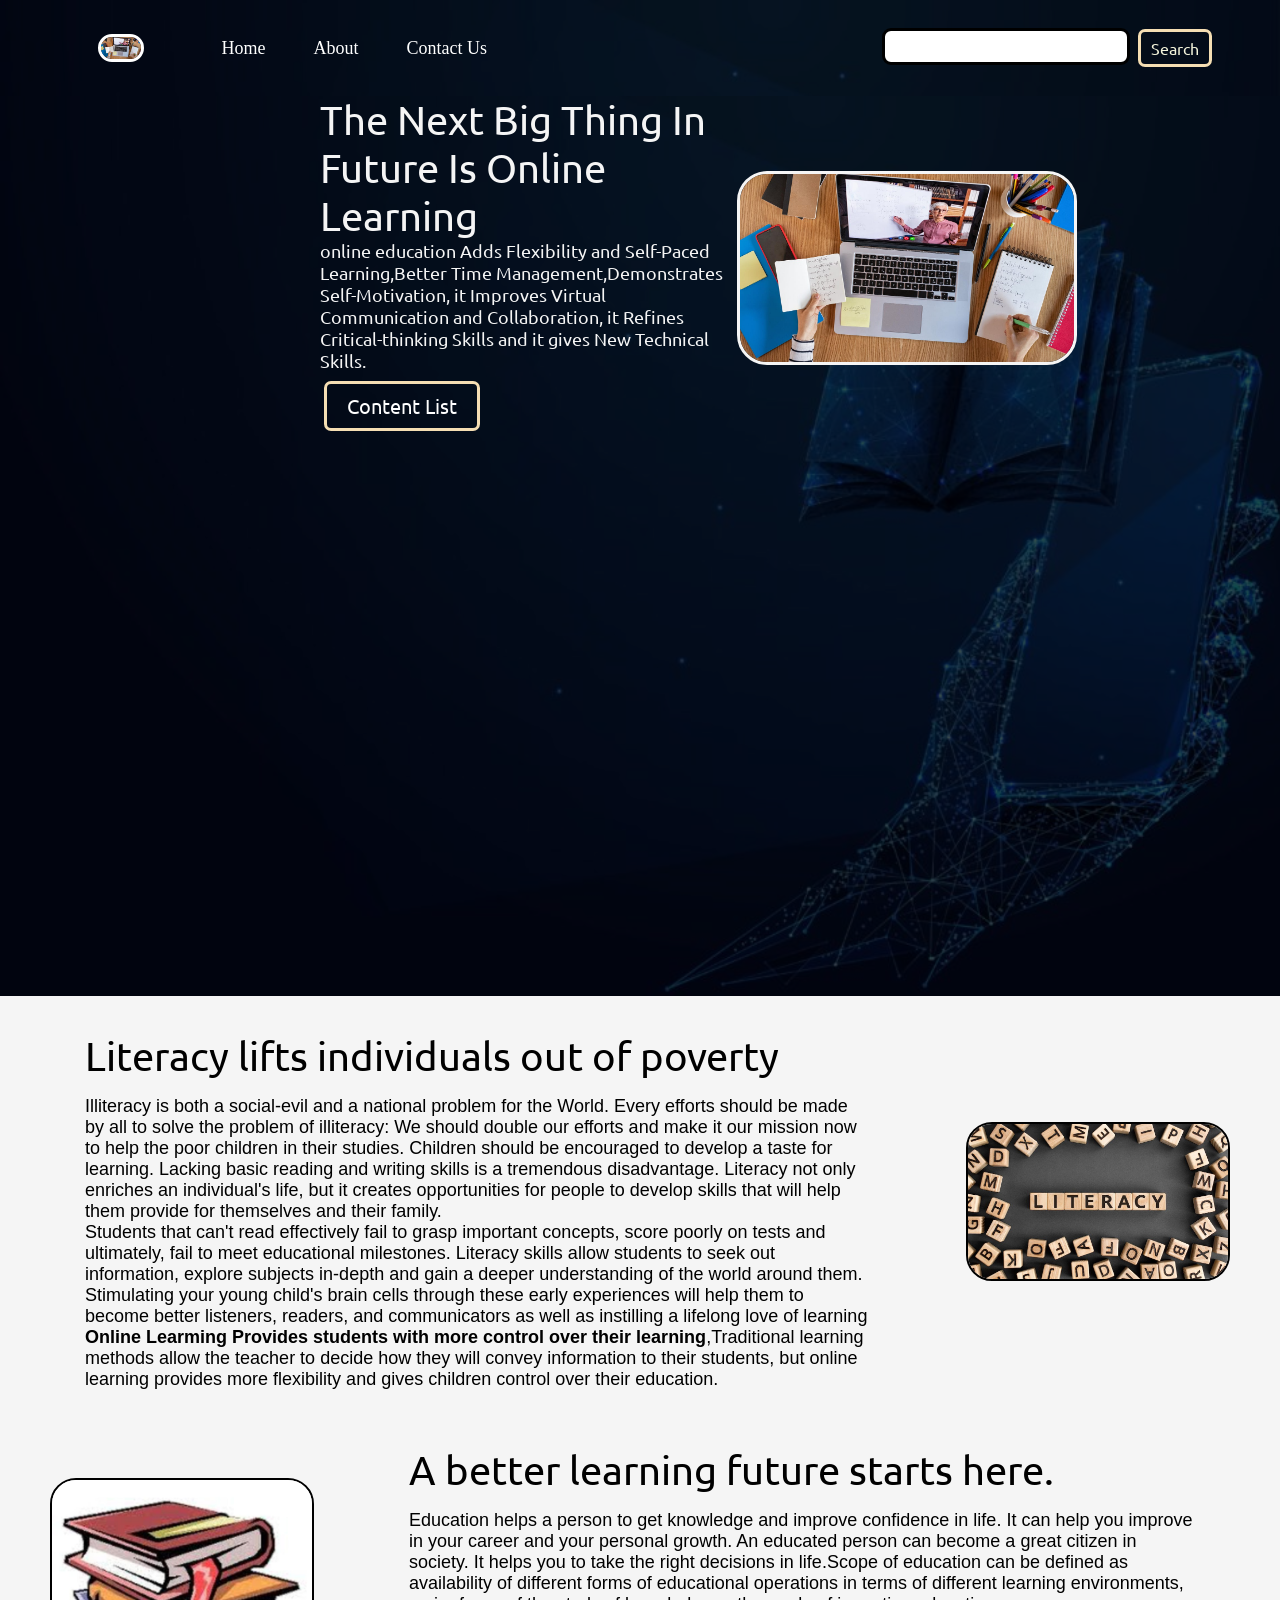
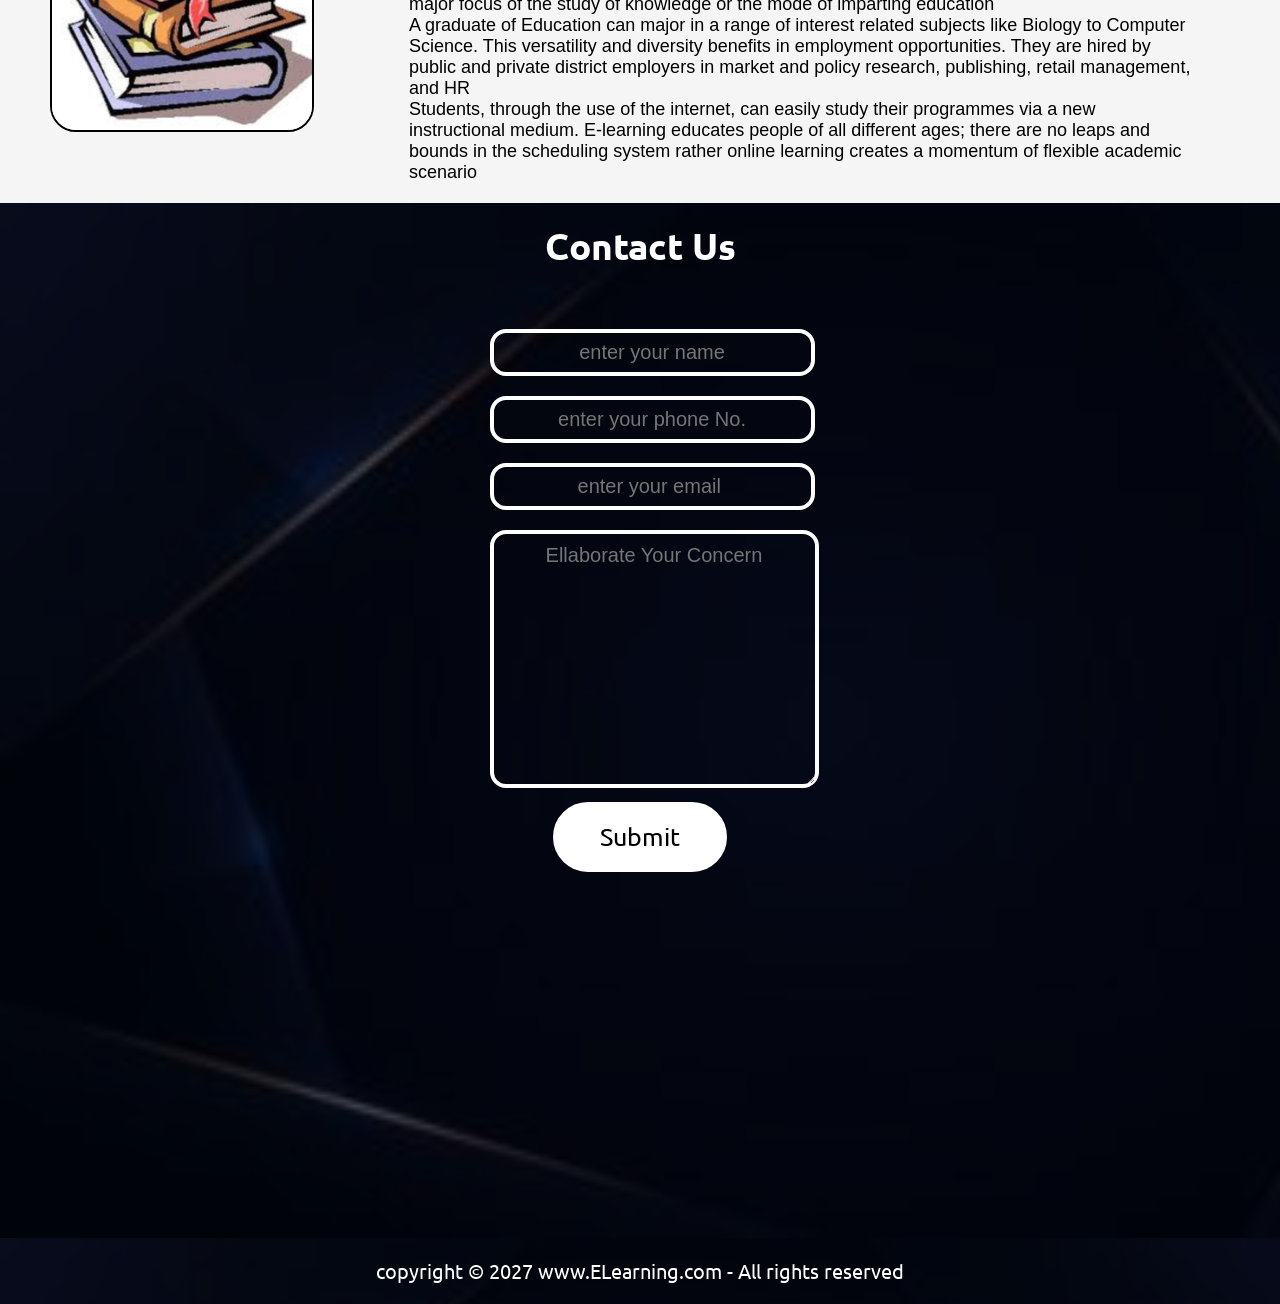
<file: TASK_03/index.html>
<!DOCTYPE html>
<html lang="en">
<head>
    <meta charset="UTF-8">
    <meta http-equiv="X-UA-Compatible" content="IE=edge">
    <meta name="viewport" content="width=device-width, initial-scale=1.0">
    <link rel="stylesheet" href="style.css">
    
        <title>ELearning - Transforming online learning</title>
</head>
<body>
    <nav class="navbar background h-nav-resp">
        <ul class="nav-list v-class-resp">
            <div class="logo"><img src="0x0.jpg" alt="logo"></div>
            <li class="bg"><a href="#home">Home</a></li>
            <li class="bg"><a href="./about.html">About</a></li>
            <li class="bg"><a href="#contact">Contact Us</a></li>
        </ul>
        <div class="rightNav v-class-resp">
            <input type="text" name="search" id="search">
            <button class="btn btn-sm" placeholder="search here">Search</button>
        </div>
        <!-- for ham burger  -->
        <div class="burger">
            <div class="line"></div>
            <div class="line"></div>
            <div class="line"></div>
        </div>
    </nav> 
    <section class="background firstsection" id="home">
        <div class="box-main">
            <div class="firsthalf">
                <p class="text-big">The Next Big Thing In Future Is Online Learning </p>
                <p class="text-small"> online education Adds Flexibility and Self-Paced Learning,Better Time Management,Demonstrates Self-Motivation, it Improves Virtual Communication and Collaboration, it Refines Critical-thinking Skills and it gives New Technical Skills.</p>
                <div class="buttons">
                    <button class="btn bg btn-col">Content List</button>
                    

                </div>
            </div>
            <div class="secondhalf">
                <img src="0x0.jpg" alt="Online learning Image">
            </div>
        </div>

    </section>

    <section class="section">
        <div class="paras">

            <p class="sectiontag text-big">Literacy lifts individuals out of poverty</p>
            <p class="sectionsubtag text-small">Illiteracy is both a social-evil and a national problem for the World. Every efforts should be made by all to solve the problem of illiteracy: We should double our efforts and make it our mission now to help the poor children in their studies. Children should be encouraged to develop a taste for learning. Lacking basic reading and writing skills is a tremendous disadvantage. Literacy not only enriches an individual's life, but it creates opportunities for people to develop skills that will help them provide for themselves and their family.
                <br>
                Students that can't read
                effectively fail to grasp important concepts, score poorly on tests and ultimately, fail to meet educational milestones. Literacy skills allow students to seek out information, explore subjects in-depth and gain a deeper understanding of the world around them.
                Stimulating your young child's brain cells through these early experiences will help them to become better listeners, readers, and communicators as well as instilling a lifelong love of learning
                <br>
                <b>Online Learming Provides students with more control over their learning</b>,Traditional learning methods allow the teacher to decide how they will convey information to their students, but online learning provides more flexibility and gives children control over their education.
            </div>
                <div class="thumbnail">
                    <img src="Aug-19-Why-You-Should-Get-a-Master’s-in-Literacy_web-e1597864229674.jpg" alt="ThumbNail Image" class="imgfluid">
                </div>
        </p>
        
        
    </section>

    <section class="section section-left">
        <div class="paras">

            <p class="sectiontag text-big">A better learning future starts here.</p>
            <p class="sectionsubtag text-small">Education helps a person to get knowledge and improve confidence in life. It can help you improve in your career and your personal growth. An educated person can become a great citizen in society. It helps you to take the right decisions in life.Scope of education can be defined as availability of different forms of educational operations in terms of different learning environments, major focus of the study of knowledge or the mode of imparting education
                <br>
                A graduate of Education can major in a range of interest related subjects like Biology to Computer Science. This versatility and diversity benefits in employment opportunities. They are hired by public and private district employers in market and policy research, publishing, retail management, and HR
                <br>
                Students, through the use of the internet, can easily study their programmes via a new instructional medium. E-learning educates people of all different ages; there are no leaps and bounds in the scheduling system rather online learning creates a momentum of flexible academic scenario
            </div>
           <div class="thumbnail">
               <img src="the-importance-of-literacy-in-education.jpg" alt="ThumbNail Image" class="imgfluid">
           </div>
        </p>
    </section>
  
    
    <section class="contact contact-bg" id="contact">
        <h1 class="text-centre">Contact Us</h1>
        <div class="form form-input">
            <input class="form-input  "type="text" name="name" id="name" placeholder="enter your name">
            <input class="form-input "type="phone" name="phone" id="phone" placeholder="enter your phone No.">
            <input class="form-input "type="email" name="email" id="email" placeholder="enter your email ">
            <textarea class="form-input " name="text" id="text" cols="10" rows="10" placeholder="Ellaborate Your Concern"></textarea>
            <button class="btn btn-dark btn-sm">Submit</button>

        </div>
    </section>
    <footer class="contact-bg">
        <p class="text-footer">

            copyright &copy; 2027 www.ELearning.com - All rights reserved
        </p>
    </footer>
    <script src="resp.js"></script>
</body>
</html>
</file>
<file: TASK_03/style.css>
@import url('https://fonts.googleapis.com/css2?family=Ubuntu&display=swap');
@import url('https://fonts.googleapis.com/css2?family=Ubuntu&display=swap');
*{
    margin: 0;
    padding: 0;
}
html{
    scroll-behavior: smooth;
}

.logo{
    width: 20%;
    display: flex;
    justify-content: center;
    align-items: center;
}
.logo img{
    width: 26%;
    border: 3px solid white;
    border-radius: 50px;
    margin: 5px;
}
.navbar{
    display: flex;
    align-items: center;
    justify-content: center;
    position: sticky;
    top: 0;
    cursor: pointer;
   
}
.nav-list{
    width: 60%;
    /* background-color: gray; */
    display: flex;
    /* gives all commands in a row */
    align-items: center;


}

.nav-list li{
    list-style: none;
    padding: 15px 24px;
    

}


.nav-list li a{
    text-decoration: none;
    color: white;
    font-size: 18px;

}
.nav-list li a:hover{
    
    color: black;

}

.rightNav{
    /* background-color: grey; */
    width: 30%;
   text-align: right;
   padding: 20px;
   padding: o 23px;
    
}
.bg{
    background-color: none;
    /* color:black; */
}
.bg:hover{
    text-shadow: 50px;
    box-shadow: black;
    background-color: gray;
    /* color: black; */
    border-radius: 10px;
    border-color: gray;
    color:black;
}
#search{
    padding: 5px;
    font-size: 18px;
    border: 3px solid black;
    border-radius: 9px;

}
.background{
    background: rgba(0, 0, 0, 0.7)  url("shutterstock_1364081456_eLearning-e1565677255434.jpg");
    background-size: cover;
    background-blend-mode: darken;
}  
.box-main{
    max-width: 50%;
    margin: auto;
    /* margin auto sa centre ho jaya gi  */
    display: flex;
    justify-content: center;
    align-items: center;
    color: whitesmoke;
    font-family:-apple-system, BlinkMacSystemFont, 'Segoe UI', Roboto, Oxygen, Ubuntu, Cantarell, 'Open Sans', 'Helvetica Neue', sans-serif;
    /* height: 75%; */
    
}
.firstsection{
    height: 100vh;
}
.firsthalf{
    width: 75%;
    display: flex;
    flex-direction: column ;
    justify-content: center;
   
}
.secondhalf{
    width: 40%;
}
.secondhalf img{
    width: 150%;
    border-radius: 30px;
    border: 3px solid whitesmoke;
    display: block;
    margin: auto;
}
.text-big{
   
    font-size: 40px;
}
.text-small{
    font-size: 18px;
}
.btn{
    padding: 9px 20px;
    border-radius: 7px;
    margin: 9px 4px;
    border: 3px solid wheat;
    background: none;
    color: beige;
    cursor: pointer;
    font-size: 20px;
    font-family: 'Ubuntu', sans-serif;  
}
.btn-col{
    color: white;
    lighting-color: black;
}
.btn-sm{
    padding: 6px 10px;
    vertical-align: middle;
    font-size: 16px;
}
.section{
    /* height: 400px; */
    align-items: center;
    justify-content: space-evenly;
    margin: auto;
    display: flex;
    /* max-width: 80%; */
    font-family: 'Ubuntu', sans-serif;  
    background-color: whitesmoke;
    padding: 20px;
}
.paras{
    padding: 0 65px;
    font-size: 48px;
}
.section-left{
    
    flex-direction: row-reverse;
    /* max-width: 80%; */
}
.sectiontag{
    padding: 16px 0;
}
    
.sectionsubtag{
    font-family: 'Segoe UI', Tahoma, Geneva, Verdana, sans-serif;
}
.thumbnail img{
    width: 260px;
    border: 2px solid black;
    border-radius: 26px;
    margin-left: 30px;
    margin-right: 30px;
}
.contact{
    background-color: antiquewhite;
    height: 115vh;
    /* align-items: center; */
    /* justify-content: center; */
    
}
.contact-bg{
    background: rgba(0, 0, 0, 0.7)  url("template-dark-navy-blue-luxury-premium-abstract-background-with-luxury-triangles-pattern-and-gold-lighting-lines-illustration-vector.jpg");
    background-size: cover;
    background-blend-mode: darken;
}
.text-centre{
    text-align: center;
    /* margin-left: 180px; */
    font-size: 37px;
    padding-top: 20px;
    font-family: 'Ubuntu', sans-serif; 
    color:white; 

}
.form{
    max-width: 100%;
    margin: 25px auto;
    /* text-align: center; */
}
.form-input{
    width: 301px;
    /* padding: 10px 111px; */
    /* border: 5px solid grey; */
    background: none;
    font-size: 20px;
    border-radius: 16px;
    margin-top: 20px;
    font-family: 'Segoe UI', Tahoma, Geneva, Verdana, sans-serif;
    text-align: center;
    padding-top: 20px;
    justify-content: center;
    /* padding-left: 26px; */
      
}
.form-input input{
    text-align: center;
    padding: 8px;
    border: 4px solid white;
    color: white;

}
.form-input textarea{
    text-align: center;
    padding: 10px;
    border: 4px solid white;
}

.btn-dark{
    color: black;
    padding: 16px 33px;
    width: 174px;
    border: 3px solid  white;
    border-radius:40px;
    font-size:25px;
    background-color: white;
    
}
.text-footer{
     font-size: 20px;
    text-align: center;
    /* background-color: grey; */
    font-family: 'Ubuntu', sans-serif; 
    padding-top: 20px; 
    padding-bottom: 20px;
    color: white;
}
/* for ham burger  */
.burger{
    display: none;
    position: absolute;
    cursor: pointer;
    right: 5%;
    top: 15px;

}

.line{
    width: 33px;
    background-color: white;
    height: 4px;
    margin: 5px 3px;
}
.abouttext{
    font-style: normal;
    /* text-align: center; */
    font-size: 20px;
    margin: 2.5em;
    color: black;
    background-color: white;
    /* background-color: ghostwhite; */
}
.text{   
     display: block;
     text-align: center;
     font-size: 25px;
    margin-block-start: 1em;
    margin-block-end: 1em;
    margin-inline-start: 0px;
    margin-inline-end: 0px;
    /* border: 4px solid black; */
}
@media only screen and (max-width:1140px){
    .nav-list{
        flex-direction: column;
    }
    .navbar{
        flex-direction: column;
        transition: all 1.3s ease-out;
        height: 430px;
    }
    .box-main{
        flex-direction: column-reverse;
        max-width: 100%;
    }
    .rightNav{
        text-align: center;
    }
    #search{
        width: 100%;
    }
    .burger{
        display: block;
    }
    /* height of nav bar responsive  */
    .h-nav-resp{
        height: 72px;
         
    }
    /* visibility class  */
    .v-class-resp{
        opacity: 0;
    }
    .section{
        flex-direction: column-reverse;
    }
    .text-small{
        text-align: center;
    }
    .text-big{
        text-align: center;
    }
    .buttons{
        text-align: center;
    }
    .form-input{
        padding: 10px 0;
        /* margin-left: 16px; */
        /* margin-right: 1px; */
    }
    .paras{
        padding: 0px;
    }
    
}
</file>
